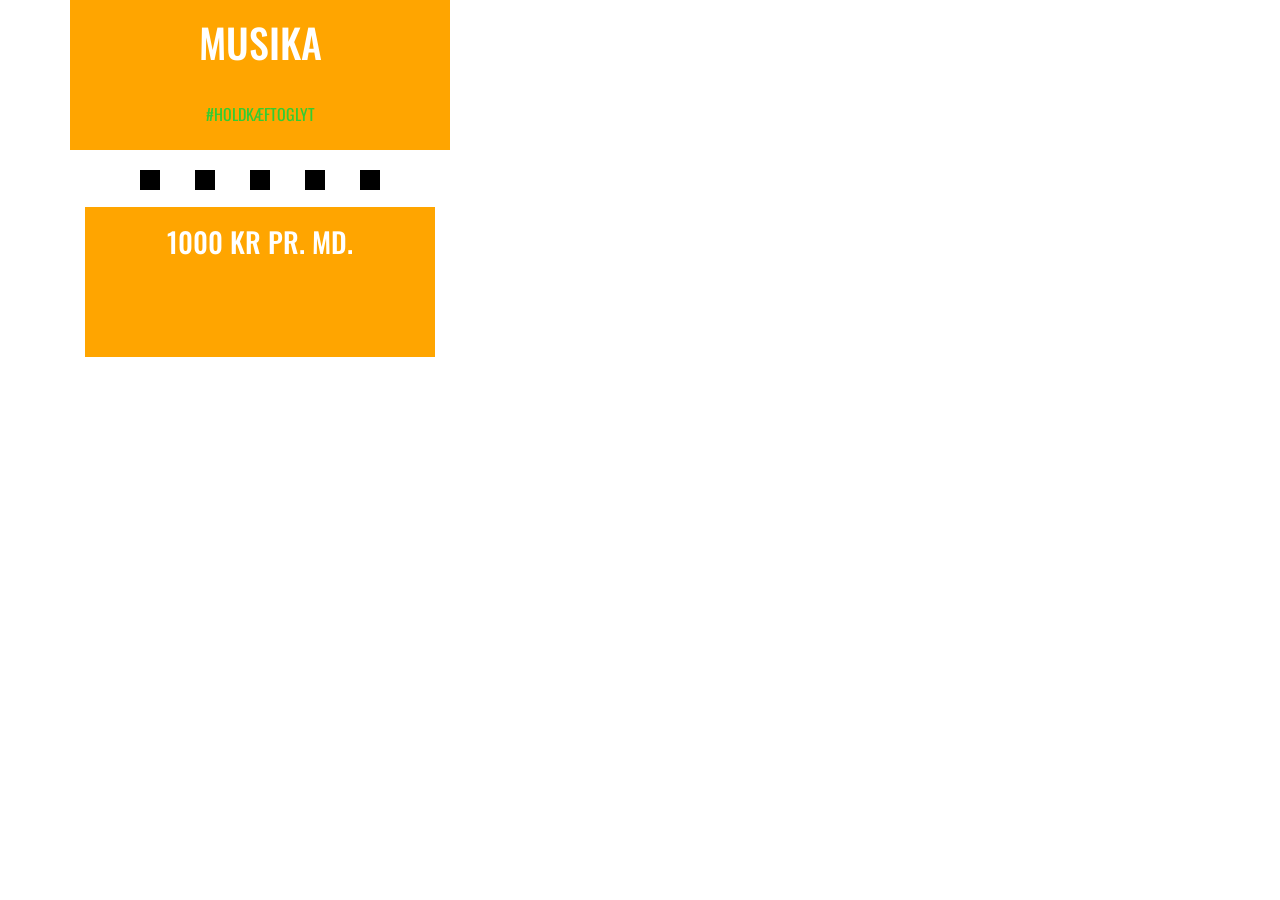
<file: docs/index.html>
<!doctype html>
<html>
<head>
<meta charset="UTF-8">
	<!--Bootstrap-->
	<meta name="viewport" content="width=device-width, initial-scale=1, shrink-to-fit=no">
<title>Banner</title>
	<!--Bootstrap CSS-->
	<link rel="stylesheet" href="https://stackpath.bootstrapcdn.com/bootstrap/4.3.1/css/bootstrap.min.css" integrity="sha384-ggOyR0iXCbMQv3Xipma34MD+dH/1fQ784/j6cY/iJTQUOhcWr7x9JvoRxT2MZw1T" crossorigin="anonymous">
	<!--Stylesheet-->
	<link rel="stylesheet" href="style.css">
	<link href="https://fonts.googleapis.com/css?family=Oswald" rel="stylesheet">
</head>

<body>
	<div class="container">
		<div class="row">
			<div class="col-4 banner text-center">
				<h1>MUSIKA</h1>
				<p>#HOLDKÆFTOGLYT</p>
				<div class="striber justify-content-center">
				<div class="box"></div>
				<div class="box"></div>
				<div class="box"></div>
				<div class="box"></div>
				<div class="box"></div>
				</div>
				<div class="bund banner">
					<h3>1000 KR PR. MD.</h3>
				</div>
            </div>
		</div>
	</div>
	<!--javaScript-->
	<script src="javascript.js" type="text/javascript"></script>
</body>
</html>
</file>
<file: docs/style.css>
@charset "UTF-8";
/* CSS Document */

@keyframes change-background{
	0% {background: #7D8DC3;}
	50% {background: #1E82AE;}
	100% {background: #284588;}
}
.banner {
	height: 150px;
	width: auto;
	background-color: orange;
	animation-name: musika-banner;
	animation-duration: 3s;
}
@keyframes musika-banner {
	0% {background: orange;}
	50% {background: red;}
	100% {background: yellow;}
}
h1 {
	padding: 5%;
	color: white;
	font-family: 'Oswald', sans-serif;
}
p {
	padding: 3%;
	color: limegreen;
	font-family: 'Oswald', sans-serif;
}
h3 {
	padding: 5%;
	color: white;
	font-family: 'Oswald', sans-serif;
}
.box {
	width: 20px;
	height: 20px;
	background: black;
	margin: 5%;
}
.striber {
	display: flex;
}
</file>
